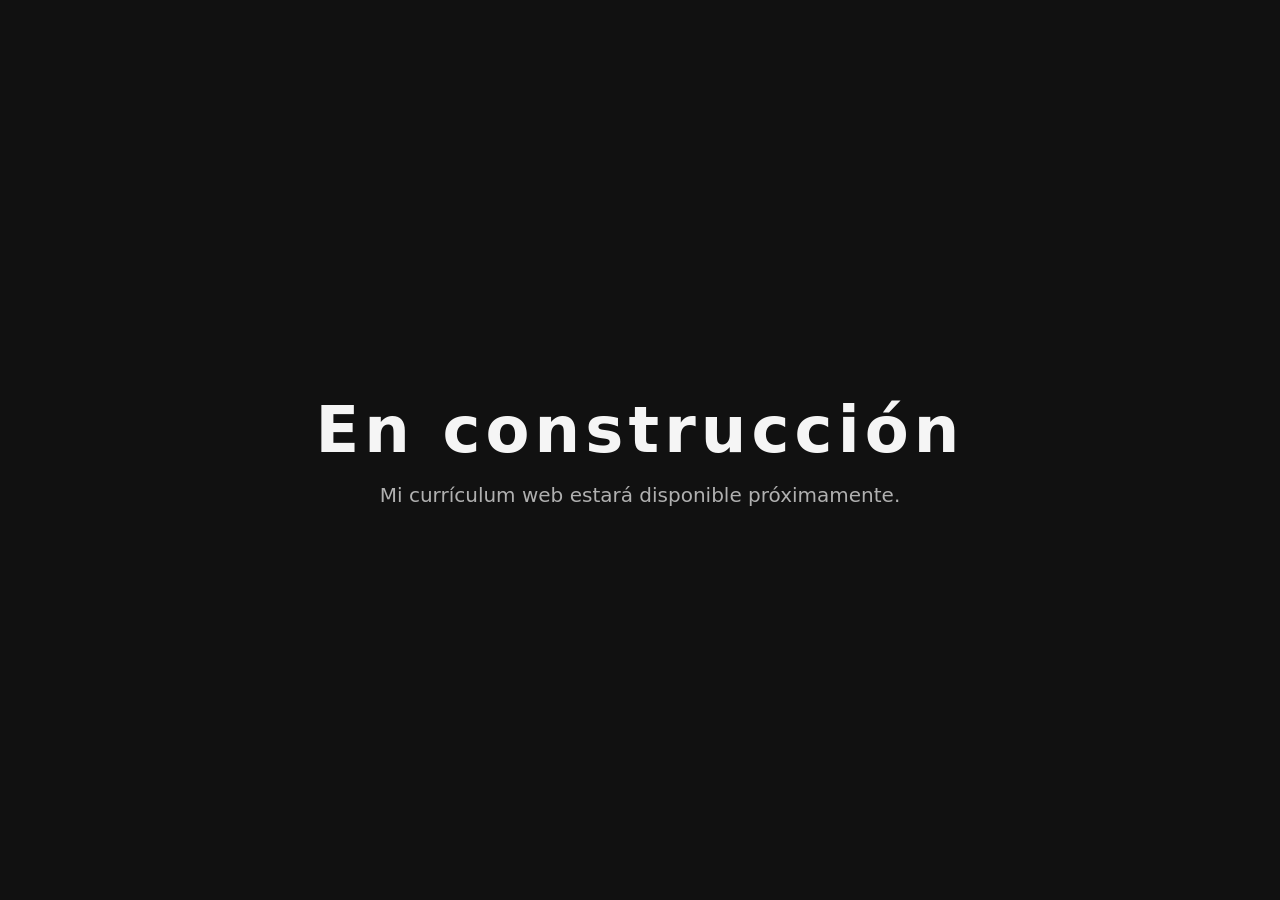
<file: index.html>
<!DOCTYPE html>
<html lang="es">
<head>
	<meta charset="UTF-8">
	<meta name="viewport" content="width=device-width, initial-scale=1.0">
	<title>Currículum | En construcción</title>
	<style>
		:root {
			color-scheme: dark;
		}
		* {
			margin: 0;
			padding: 0;
			box-sizing: border-box;
		}
		body {
			min-height: 100vh;
			display: flex;
			align-items: center;
			justify-content: center;
			background: #111;
			color: #f5f5f5;
			font-family:
				system-ui,
				-apple-system,
				BlinkMacSystemFont,
				"Segoe UI",
				sans-serif;
		}
		main {
			text-align: center;
			padding: 2rem;
		}
		h1 {
			font-size: clamp(2rem, 6vw, 4rem);
			font-weight: 700;
			letter-spacing: 0.08em;
		}
		p {
			margin-top: 1rem;
			font-size: clamp(1rem, 2vw, 1.25rem);
			color: #b0b0b0;
		}
		.hidden-link {
			position: fixed;
			bottom: 0;
			right: 0;
			width: 60px;
			height: 60px;
			background: transparent;
			border: none;
			cursor: default;
			display: block;
		}
	</style>
</head>
<body>
	<main>
		<h1>En construcción</h1>
		<p>
			Mi currículum web estará disponible próximamente.
		</p>
	</main>
	<a href="test/index.html" class="hidden-link" aria-hidden="true" tabindex="-1"></a>
</body>
</html>
</file>
